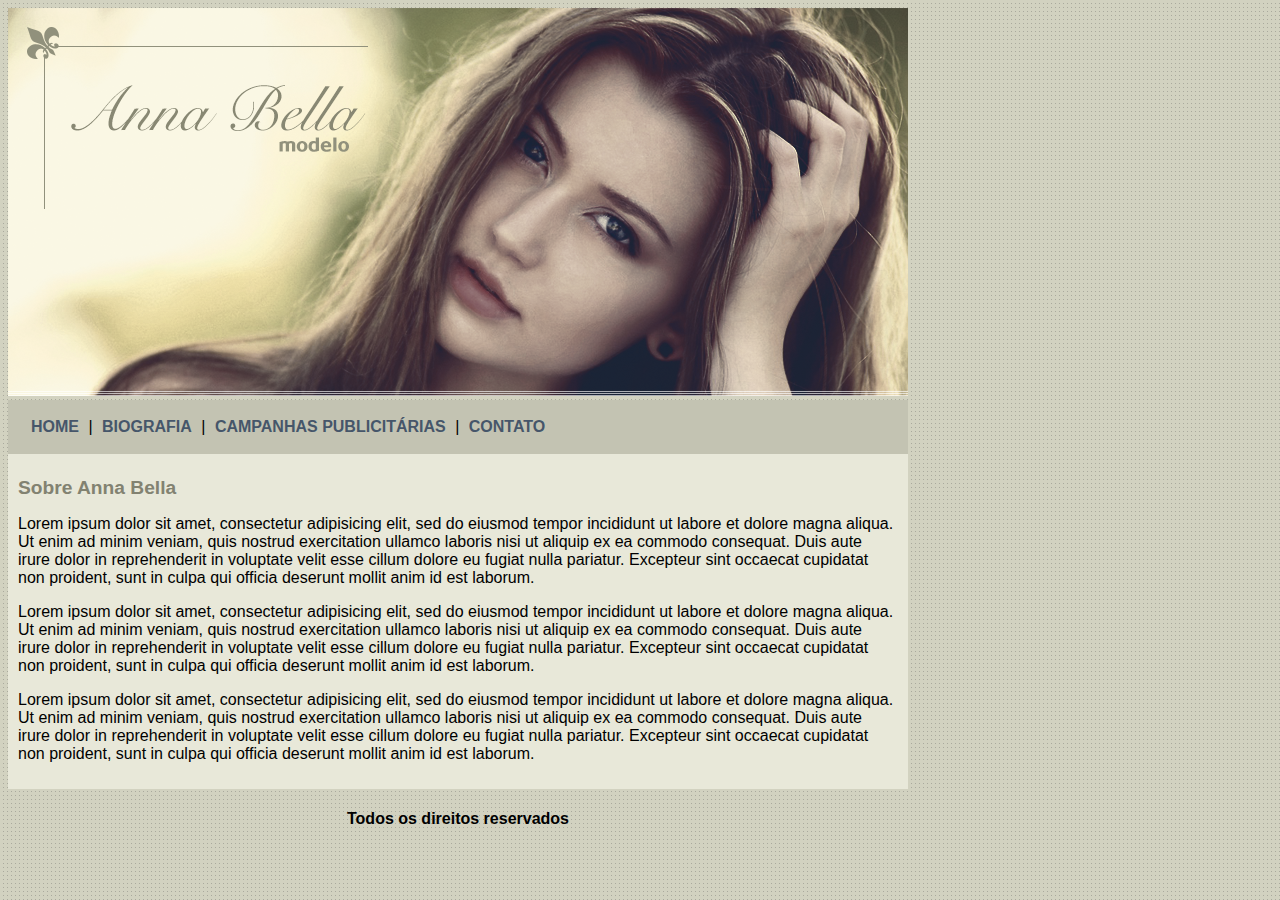
<file: index.html>
<!DOCTYPE html>
<html>
<head>
	<title>Anna Bella Oficial</title>
	<meta charset="utf-8">

	<link rel="stylesheet" type="text/css" href="style.css">
</head>
<body>

	<div id="principal">

		<img src="imagens/capa.png">

		<div id="menu">
			
			<a href="index.html">HOME</a> |
			<a href="biografia.html">BIOGRAFIA</a> |
			<a href="campanhas-publicitarias.html">CAMPANHAS PUBLICITÁRIAS</a> |
			<a href="contato.html">CONTATO</a> 

		</div>

		<div id="conteudo"><!-- inicio do conteudo -->

			<h1>Sobre Anna Bella</h1>

			<p>
				Lorem ipsum dolor sit amet, consectetur adipisicing elit, sed do eiusmod
				tempor incididunt ut labore et dolore magna aliqua. Ut enim ad minim veniam,
				quis nostrud exercitation ullamco laboris nisi ut aliquip ex ea commodo
				consequat. Duis aute irure dolor in reprehenderit in voluptate velit esse
				cillum dolore eu fugiat nulla pariatur. Excepteur sint occaecat cupidatat non
				proident, sunt in culpa qui officia deserunt mollit anim id est laborum.
			</p>

			<p>
				Lorem ipsum dolor sit amet, consectetur adipisicing elit, sed do eiusmod
				tempor incididunt ut labore et dolore magna aliqua. Ut enim ad minim veniam,
				quis nostrud exercitation ullamco laboris nisi ut aliquip ex ea commodo
				consequat. Duis aute irure dolor in reprehenderit in voluptate velit esse
				cillum dolore eu fugiat nulla pariatur. Excepteur sint occaecat cupidatat non
				proident, sunt in culpa qui officia deserunt mollit anim id est laborum.
			</p>

			<p>
				Lorem ipsum dolor sit amet, consectetur adipisicing elit, sed do eiusmod
				tempor incididunt ut labore et dolore magna aliqua. Ut enim ad minim veniam,
				quis nostrud exercitation ullamco laboris nisi ut aliquip ex ea commodo
				consequat. Duis aute irure dolor in reprehenderit in voluptate velit esse
				cillum dolore eu fugiat nulla pariatur. Excepteur sint occaecat cupidatat non
				proident, sunt in culpa qui officia deserunt mollit anim id est laborum.
			</p>
			
		</div> <!-- fim do conteudo -->

		<div id="rodape">
			<h4>Todos os direitos reservados</h4>
		</div>






	</div>
</body>
</html>
</file>
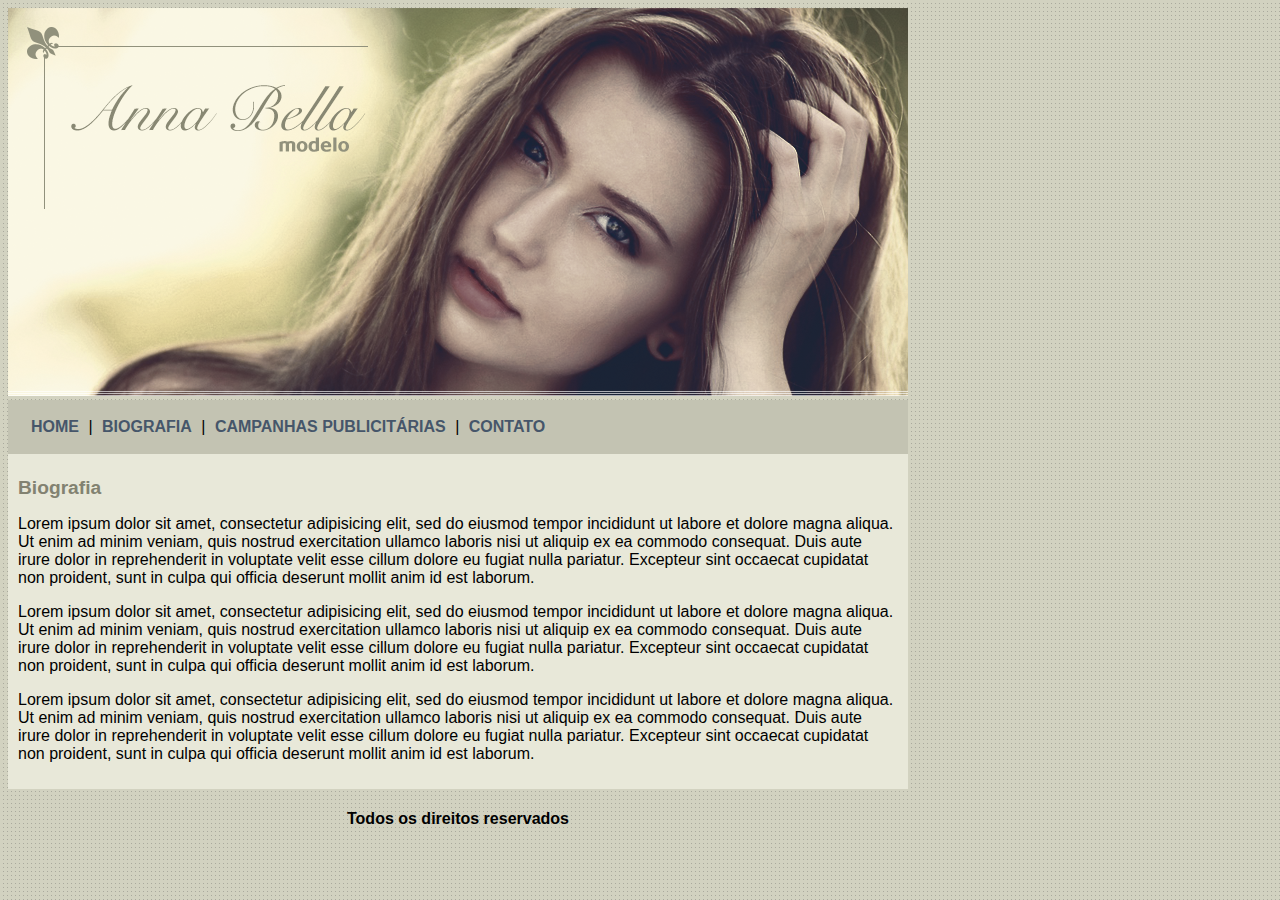
<file: biografia.html>
<!DOCTYPE html>
<html>
<head>
	<title>Anna Bella - Biografia</title>
	<meta charset="utf-8">

	<link rel="stylesheet" type="text/css" href="style.css">
</head>
<body>

	<div id="principal">

		<img src="imagens/capa.png">

		<div id="menu">
			
			<a href="index.html">HOME</a> |
			<a href="biografia.html">BIOGRAFIA</a> |
			<a href="campanhas-publicitarias.html">CAMPANHAS PUBLICITÁRIAS</a> |
			<a href="contato.html">CONTATO</a> 

		</div>

		<div id="conteudo"><!-- inicio do conteudo -->

			<h1>Biografia</h1>

			<p>
				Lorem ipsum dolor sit amet, consectetur adipisicing elit, sed do eiusmod
				tempor incididunt ut labore et dolore magna aliqua. Ut enim ad minim veniam,
				quis nostrud exercitation ullamco laboris nisi ut aliquip ex ea commodo
				consequat. Duis aute irure dolor in reprehenderit in voluptate velit esse
				cillum dolore eu fugiat nulla pariatur. Excepteur sint occaecat cupidatat non
				proident, sunt in culpa qui officia deserunt mollit anim id est laborum.
			</p>

			<p>
				Lorem ipsum dolor sit amet, consectetur adipisicing elit, sed do eiusmod
				tempor incididunt ut labore et dolore magna aliqua. Ut enim ad minim veniam,
				quis nostrud exercitation ullamco laboris nisi ut aliquip ex ea commodo
				consequat. Duis aute irure dolor in reprehenderit in voluptate velit esse
				cillum dolore eu fugiat nulla pariatur. Excepteur sint occaecat cupidatat non
				proident, sunt in culpa qui officia deserunt mollit anim id est laborum.
			</p>

			<p>
				Lorem ipsum dolor sit amet, consectetur adipisicing elit, sed do eiusmod
				tempor incididunt ut labore et dolore magna aliqua. Ut enim ad minim veniam,
				quis nostrud exercitation ullamco laboris nisi ut aliquip ex ea commodo
				consequat. Duis aute irure dolor in reprehenderit in voluptate velit esse
				cillum dolore eu fugiat nulla pariatur. Excepteur sint occaecat cupidatat non
				proident, sunt in culpa qui officia deserunt mollit anim id est laborum.
			</p>
			
		</div> <!-- fim do conteudo -->

		<div id="rodape">
			<h4>Todos os direitos reservados</h4>
		</div>






	</div>
</body>
</html>
</file>
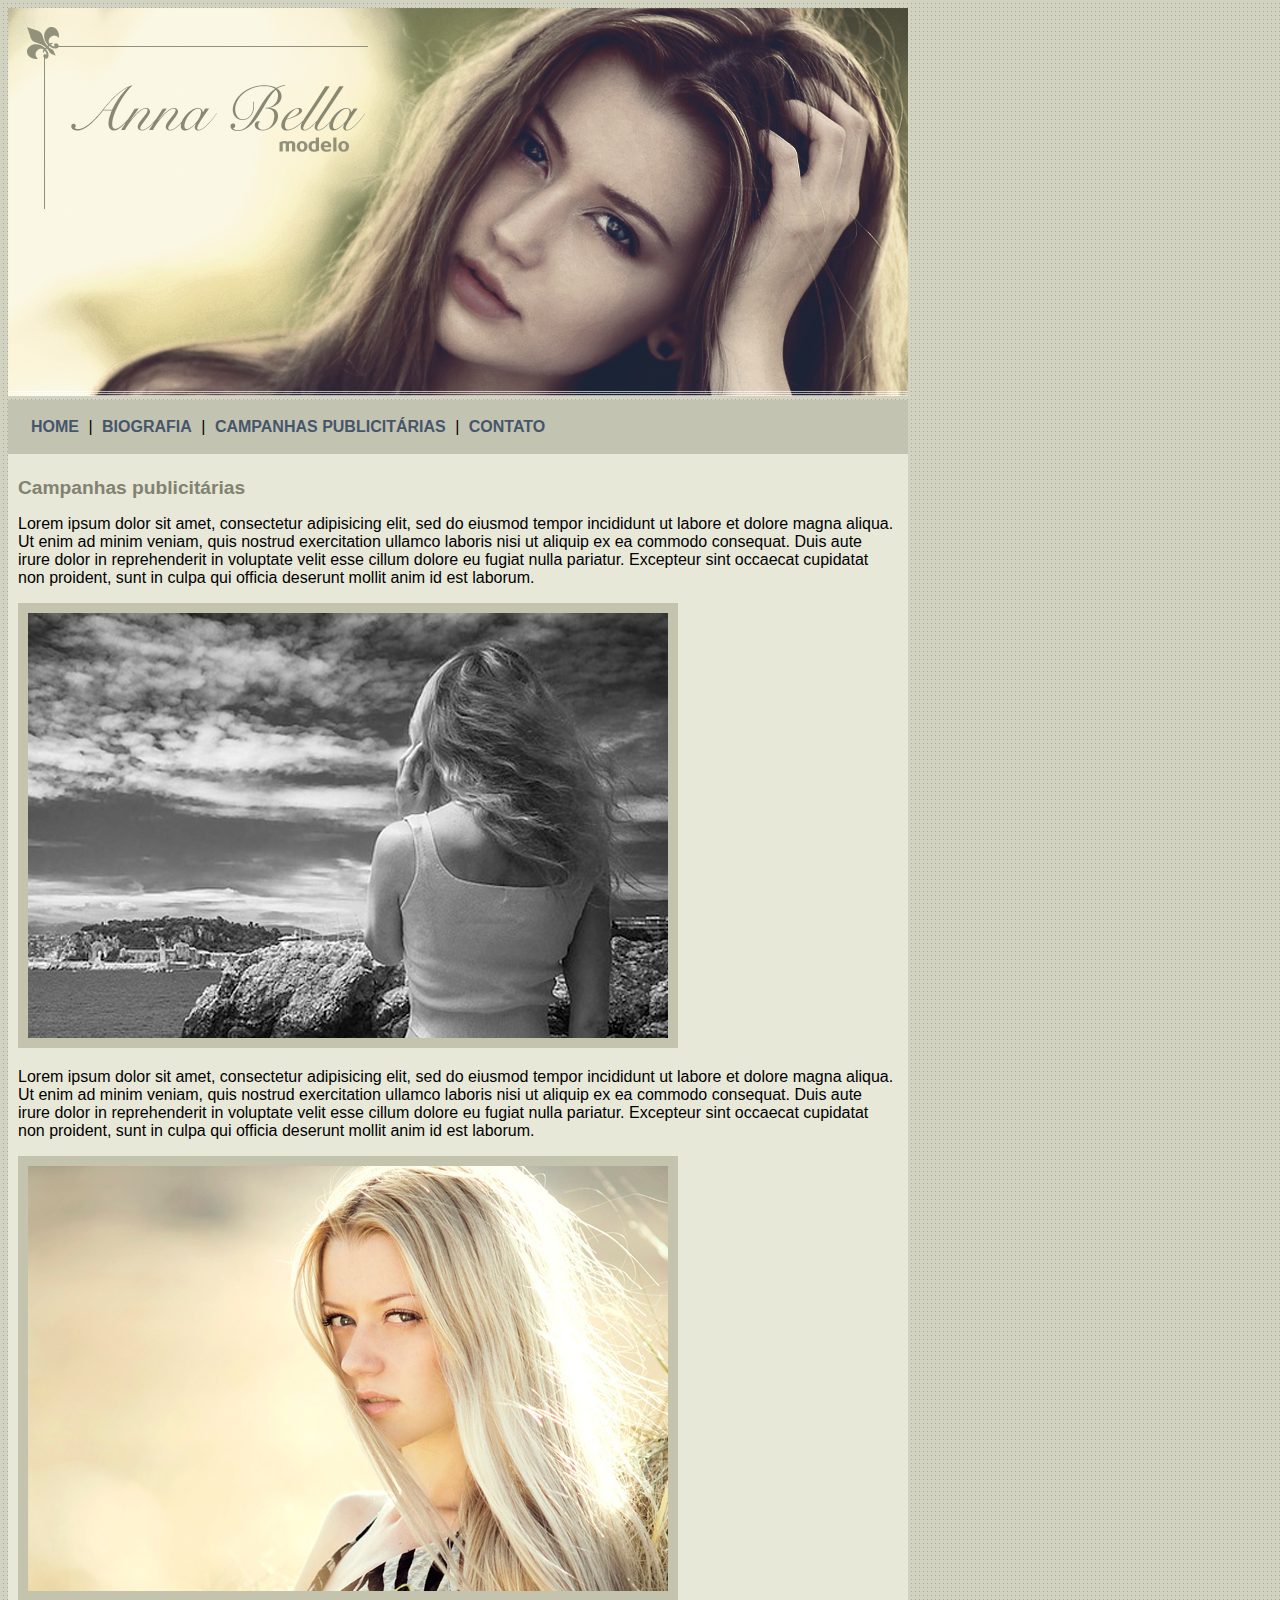
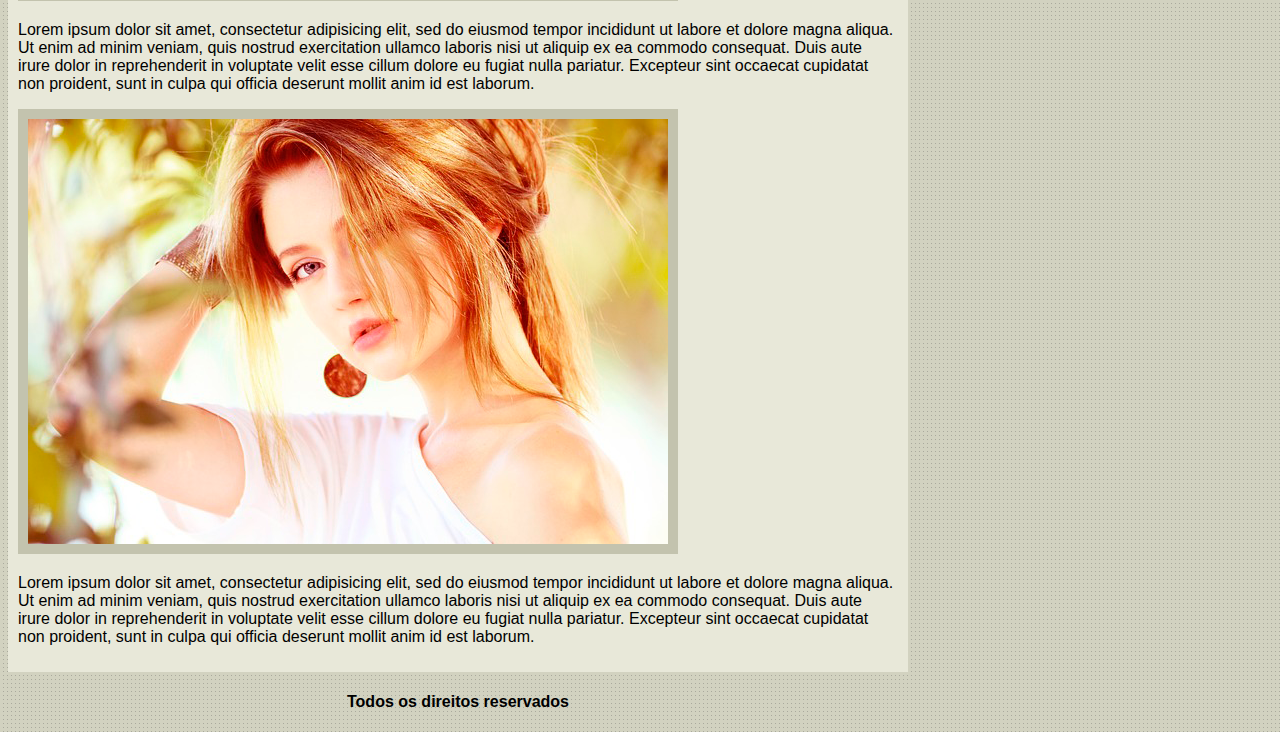
<file: campanhas-publicitarias.html>
<!DOCTYPE html>
<html>
<head>
	<title>Anna Bella - Campanhas publicitárias</title>
	<meta charset="utf-8">

	<link rel="stylesheet" type="text/css" href="style.css">
</head>
<body>

	<div id="principal">

		<img src="imagens/capa.png">

		<div id="menu">
			
			<a href="index.html">HOME</a> |
			<a href="biografia.html">BIOGRAFIA</a> |
			<a href="campanhas-publicitarias.html">CAMPANHAS PUBLICITÁRIAS</a> |
			<a href="contato.html">CONTATO</a> 

		</div>

		<div id="conteudo"><!-- inicio do conteudo -->

			<h1>Campanhas publicitárias</h1>

			<p>
				Lorem ipsum dolor sit amet, consectetur adipisicing elit, sed do eiusmod
				tempor incididunt ut labore et dolore magna aliqua. Ut enim ad minim veniam,
				quis nostrud exercitation ullamco laboris nisi ut aliquip ex ea commodo
				consequat. Duis aute irure dolor in reprehenderit in voluptate velit esse
				cillum dolore eu fugiat nulla pariatur. Excepteur sint occaecat cupidatat non
				proident, sunt in culpa qui officia deserunt mollit anim id est laborum.
			</p>

			<img src="imagens/foto1.png" class="img-campanha">

			<p>
				Lorem ipsum dolor sit amet, consectetur adipisicing elit, sed do eiusmod
				tempor incididunt ut labore et dolore magna aliqua. Ut enim ad minim veniam,
				quis nostrud exercitation ullamco laboris nisi ut aliquip ex ea commodo
				consequat. Duis aute irure dolor in reprehenderit in voluptate velit esse
				cillum dolore eu fugiat nulla pariatur. Excepteur sint occaecat cupidatat non
				proident, sunt in culpa qui officia deserunt mollit anim id est laborum.
			</p>
			
			<img src="imagens/foto2.png" class="img-campanha">

			<p>
				Lorem ipsum dolor sit amet, consectetur adipisicing elit, sed do eiusmod
				tempor incididunt ut labore et dolore magna aliqua. Ut enim ad minim veniam,
				quis nostrud exercitation ullamco laboris nisi ut aliquip ex ea commodo
				consequat. Duis aute irure dolor in reprehenderit in voluptate velit esse
				cillum dolore eu fugiat nulla pariatur. Excepteur sint occaecat cupidatat non
				proident, sunt in culpa qui officia deserunt mollit anim id est laborum.
			</p>
			
			<img src="imagens/foto3.png" class="img-campanha">

			<p>
				Lorem ipsum dolor sit amet, consectetur adipisicing elit, sed do eiusmod
				tempor incididunt ut labore et dolore magna aliqua. Ut enim ad minim veniam,
				quis nostrud exercitation ullamco laboris nisi ut aliquip ex ea commodo
				consequat. Duis aute irure dolor in reprehenderit in voluptate velit esse
				cillum dolore eu fugiat nulla pariatur. Excepteur sint occaecat cupidatat non
				proident, sunt in culpa qui officia deserunt mollit anim id est laborum.
			</p>
			

		</div> <!-- fim do conteudo -->

		<div id="rodape">
			<h4>Todos os direitos reservados</h4>
		</div>

	</div>
</body>
</html>
</file>
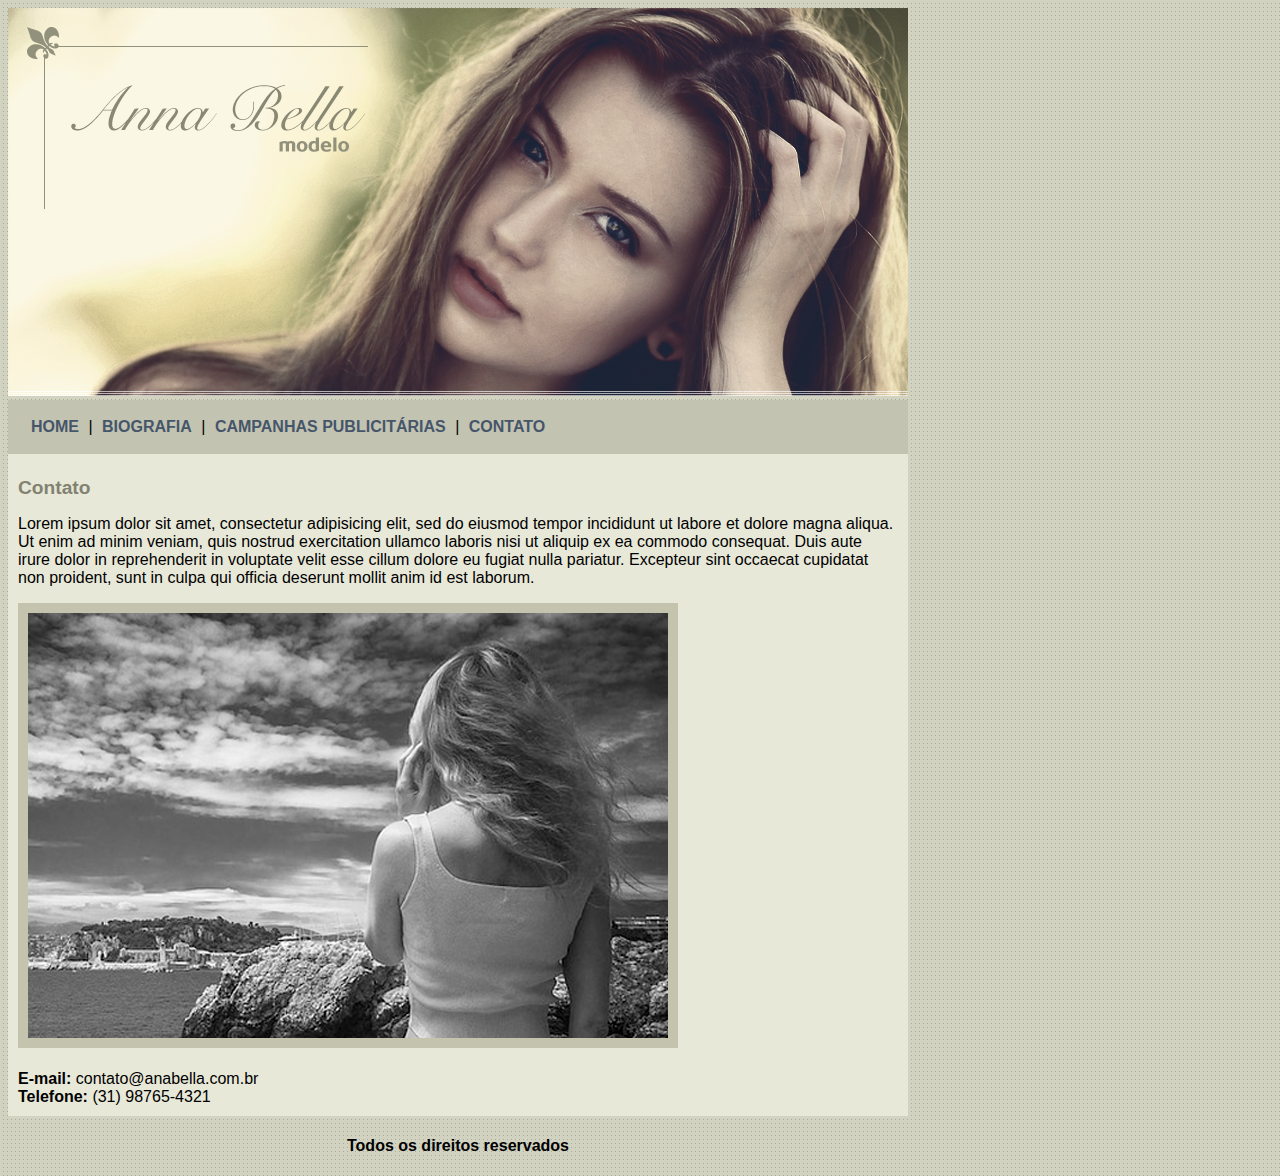
<file: contato.html>
<!DOCTYPE html>
<html>
<head>
	<title>Anna Bella - Contato</title>
	<meta charset="utf-8">

	<link rel="stylesheet" type="text/css" href="style.css">
</head>
<body>

	<div id="principal">

		<img src="imagens/capa.png">

		<div id="menu">
			
			<a href="index.html">HOME</a> |
			<a href="biografia.html">BIOGRAFIA</a> |
			<a href="campanhas-publicitarias.html">CAMPANHAS PUBLICITÁRIAS</a> |
			<a href="contato.html">CONTATO</a> 

		</div>

		<div id="conteudo"><!-- inicio do conteudo -->

			<h1>Contato</h1>

			<p>
				Lorem ipsum dolor sit amet, consectetur adipisicing elit, sed do eiusmod
				tempor incididunt ut labore et dolore magna aliqua. Ut enim ad minim veniam,
				quis nostrud exercitation ullamco laboris nisi ut aliquip ex ea commodo
				consequat. Duis aute irure dolor in reprehenderit in voluptate velit esse
				cillum dolore eu fugiat nulla pariatur. Excepteur sint occaecat cupidatat non
				proident, sunt in culpa qui officia deserunt mollit anim id est laborum.
			</p>

			<img src="imagens/foto1.png" class="img-campanha">

			<div>
				<br>
				<strong>E-mail:</strong> contato@anabella.com.br 
				<br>
				<strong>Telefone:</strong> (31) 98765-4321
			</div>

		</div> <!-- fim do conteudo -->

		<div id="rodape">
			<h4>Todos os direitos reservados</h4>
		</div>






	</div>
</body>
</html>
</file>
<file: style.css>
body {
	background: #d2d2c1 url('imagens/fundo.png');
	font: 16px Arial, Helvetica, sans-serif;
}

#principal {
	width: 900px;
}

#menu {
	background: #c3c3b2;
	padding: 18px;
}

#conteudo {
	background: #e8e8d9;
	padding: 10px;
}

#rodape {
	text-align: center
}

a {
	color: #46566a;
	text-decoration: none;
	font-weight: bold;
	padding: 5px;
}

.img-campanha {
	border: 10px solid #c3c3ae;
}

h1 {
	color: #828271;
	font-size: 1.2em;
}
</file>
